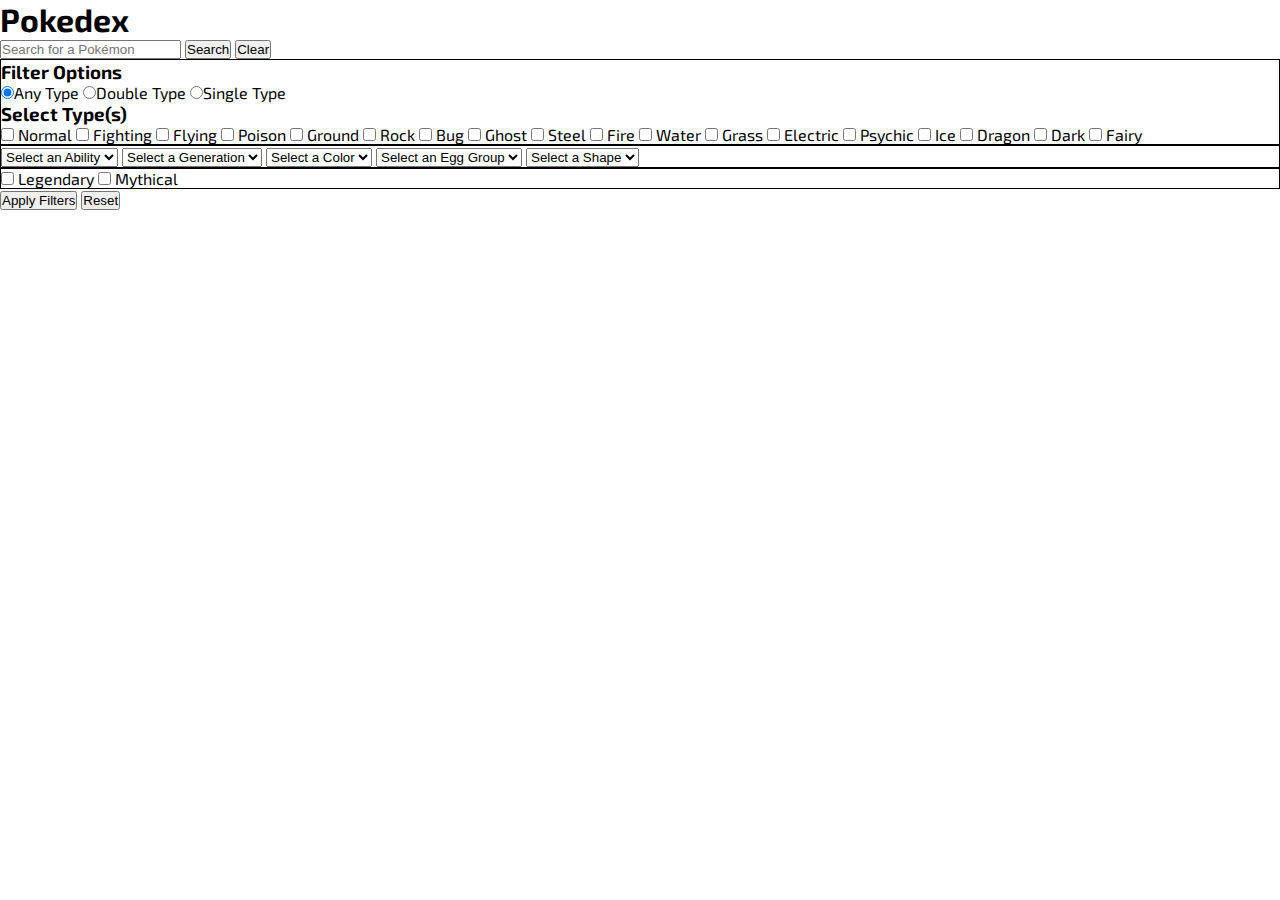
<file: src/index.html>
<!DOCTYPE html>
<html lang="en">

    <head>
        <meta charset="UTF-8">
        <meta name="viewport" content="width=device-width, initial-scale=1.0">
        <link rel="stylesheet" href="./styles/styles.css">
        <title>Pokédex</title>
    </head>

    <body>
        <header>
            <h1>Pokedex</h1>
        </header>

        <section class="search-container">
            <input type="text" id="search-input" placeholder="Search for a Pokémon" autocomplete="off">
            <button id="search-button">Search</button>
            <button id="clear-button">Clear</button>
            <div id="suggestions-container"></div>
        </section>

        <section id="filters-container">
            <div id="types-container">
                <h3>Filter Options</h3>
                <div>
                    <label><input type="radio" name="filterMode" value="any" checked>Any Type</label>
                    <label><input type="radio" name="filterMode" value="double">Double Type</label>
                    <label><input type="radio" name="filterMode" value="single">Single Type</label>
                </div>
                <h3>Select Type(s)</h3>
                <div id="type-checkboxes">
                    <!-- Checkbox list for first typing -->
                    <label><input type="checkbox" class="type-filter" value="normal"> Normal</label>
                    <label><input type="checkbox" class="type-filter" value="fighting"> Fighting</label>
                    <label><input type="checkbox" class="type-filter" value="flying"> Flying</label>
                    <label><input type="checkbox" class="type-filter" value="poison"> Poison</label>
                    <label><input type="checkbox" class="type-filter" value="ground"> Ground</label>
                    <label><input type="checkbox" class="type-filter" value="rock"> Rock</label>
                    <label><input type="checkbox" class="type-filter" value="bug"> Bug</label>
                    <label><input type="checkbox" class="type-filter" value="ghost"> Ghost</label>
                    <label><input type="checkbox" class="type-filter" value="steel"> Steel</label>
                    <label><input type="checkbox" class="type-filter" value="fire"> Fire</label>
                    <label><input type="checkbox" class="type-filter" value="water"> Water</label>
                    <label><input type="checkbox" class="type-filter" value="grass"> Grass</label>
                    <label><input type="checkbox" class="type-filter" value="electric"> Electric</label>
                    <label><input type="checkbox" class="type-filter" value="psychic"> Psychic</label>
                    <label><input type="checkbox" class="type-filter" value="ice"> Ice</label>
                    <label><input type="checkbox" class="type-filter" value="dragon"> Dragon</label>
                    <label><input type="checkbox" class="type-filter" value="dark"> Dark</label>
                    <label><input type="checkbox" class="type-filter" value="fairy"> Fairy</label>
                </div>
                <div id="second-type-checkboxes" style="display: none;">
                    <h3>Select Second Type</h3>
                    <!-- Checkbox list for second typing (hidden initially) -->
                    <label><input type="checkbox" class="second-type-filter" value="normal"> Normal</label>
                    <label><input type="checkbox" class="second-type-filter" value="fighting"> Fighting</label>
                    <label><input type="checkbox" class="second-type-filter" value="flying"> Flying</label>
                    <label><input type="checkbox" class="second-type-filter" value="poison"> Poison</label>
                    <label><input type="checkbox" class="second-type-filter" value="ground"> Ground</label>
                    <label><input type="checkbox" class="second-type-filter" value="rock"> Rock</label>
                    <label><input type="checkbox" class="second-type-filter" value="bug"> Bug</label>
                    <label><input type="checkbox" class="second-type-filter" value="ghost"> Ghost</label>
                    <label><input type="checkbox" class="second-type-filter" value="steel"> Steel</label>
                    <label><input type="checkbox" class="second-type-filter" value="fire"> Fire</label>
                    <label><input type="checkbox" class="second-type-filter" value="water"> Water</label>
                    <label><input type="checkbox" class="second-type-filter" value="grass"> Grass</label>
                    <label><input type="checkbox" class="second-type-filter" value="electric"> Electric</label>
                    <label><input type="checkbox" class="second-type-filter" value="psychic"> Psychic</label>
                    <label><input type="checkbox" class="second-type-filter" value="ice"> Ice</label>
                    <label><input type="checkbox" class="second-type-filter" value="dragon"> Dragon</label>
                    <label><input type="checkbox" class="second-type-filter" value="dark"> Dark</label>
                    <label><input type="checkbox" class="second-type-filter" value="fairy"> Fairy</label>
                </div>
            </div>

            <div id="dropdowns-container">
                <select id="ability-dropdown">
                    <option value="">Select an Ability</option>
                </select>

                <select id="generations-dropdown">
                    <option value="">Select a Generation</option>
                </select>

                <select id="color-dropdown">
                    <option value="">Select a Color</option>
                </select>

                <select id="egg-group-dropdown">
                    <option value="">Select an Egg Group</option>
                </select>

                <select id="shape-dropdown">
                    <option value="">Select a Shape</option>
                </select>

            </div>

            <div id="legendary-mythical-container">
                <label><input type="checkbox" id="legendary-filter"> Legendary</label>
                <label><input type="checkbox" id="mythical-filter"> Mythical</label>
            </div>

            <div id="filter-actions">
                <button id="apply-filters">Apply Filters</button>
                <button id="reset-filters">Reset</button>
            </div>
        </section>

        <main id="pokedex-container"></main>


        <script type="module" src="./main.js"></script>
    </body>

</html>
</file>
<file: src/styles/styles.css>
@import url('https://fonts.googleapis.com/css2?family=Exo+2:ital,wght@0,100..900;1,100..900&display=swap');

* {
    margin: 0;
    padding: 0;
    box-sizing: border-box;
    /* border: 1px solid red; */
}

body {
    font-family: 'Exo 2', serif;
}

.pokemon-card {
    display: flex;
    flex-direction: row;
    align-items: center;
    text-align: center;
    padding: 0.5rem;
    gap: 0.5rem;
}

.pokemon-card-types {
    display: inherit;
    flex-direction: row;
    gap: 0.5rem;
}

#types-container, #dropdowns-container, #legendary-mythical-container {
    border: 1px solid black;
}

.type {
    padding: 0.35rem 0.5rem;
    border-radius: 4px;
    color: #fff;
    margin: 0.25rem 0;
}

.type.normal {
    background-color: #A8A77A;
}

.type.fire {
    background-color: #EE8130;
}

.type.water {
    background-color: #6390F0;
}

.type.electric {
    background-color: #F7D02C;
}

.type.grass {
    background-color: #7AC74C;
}

.type.ice {
    background-color: #96D9D6;
}

.type.fighting {
    background-color: #C22E28;
}

.type.poison {
    background-color: #A33EA1;
}

.type.ground {
    background-color: #E2BF65;
}

.type.flying {
    background-color: #A98FF3;
}

.type.psychic {
    background-color: #F95587;
}

.type.bug {
    background-color: #A6B91A;
}

.type.rock {
    background-color: #B6A136;
}

.type.ghost {
    background-color: #735797;
}

.type.dragon {
    background-color: #6F35FC;
}

.type.dark {
    background-color: #705746;
}

.type.steel {
    background-color: #B7B7CE;
}

.type.fairy {
    background-color: #D685AD;
}
</file>
